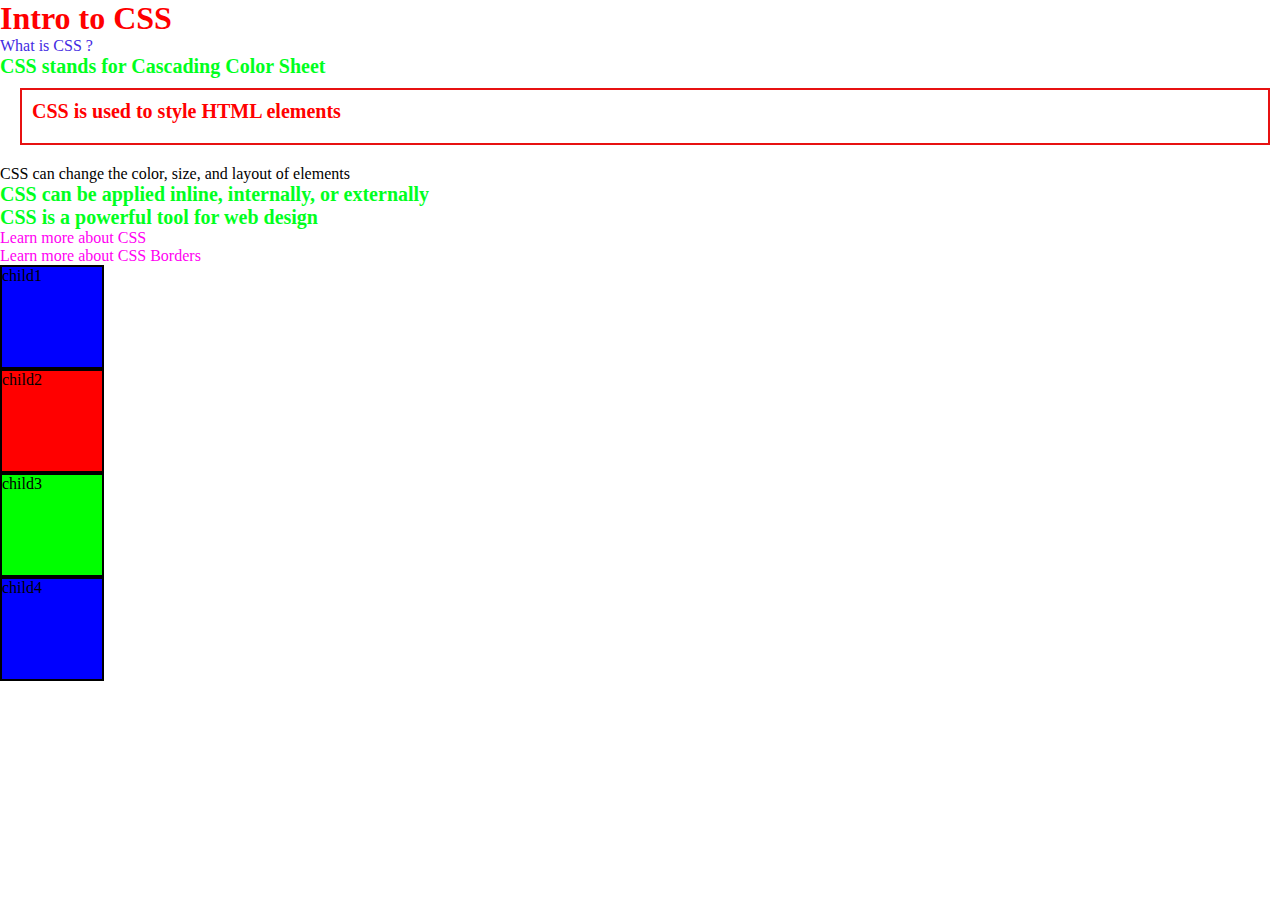
<file: CSS/index.html>
<!DOCTYPE html>
<html lang="en">
<head>
    <meta charset="UTF-8">
    <meta name="viewport" content="width=device-width, initial-scale=1.0">
    <title>Document</title>
    <link rel="stylesheet" href="style.css">
</head>
<body>
    <h1 style="color: red;">Intro to CSS</h1>
    <p id="p">What is CSS ?</p>
    <p class="para">CSS stands for Cascading Color Sheet</p>
    <p id="para1">CSS is used to style HTML elements</p>
    <p id="para2">CSS can change the color, size, and layout of elements</p>
    <p class="para">CSS can be applied inline, internally, or externally</p>
    <p class="para">CSS is a powerful tool for web design</p>
    <A href="https://www.w3schools.com/css/default.asp" target="_blank">Learn more about CSS</A><br>
    <a href="https://www.w3schools.com/cssref/css3_borders.asp" target="_blank">Learn more about CSS Borders</a>
    <div>
        <div class="child child1">child1</div>
        <div class="child child2">child2</div>
        <div class="child child3">child3</div>
        <div class="child child4">child4</div>
    </div>
</body>
</html>
</file>
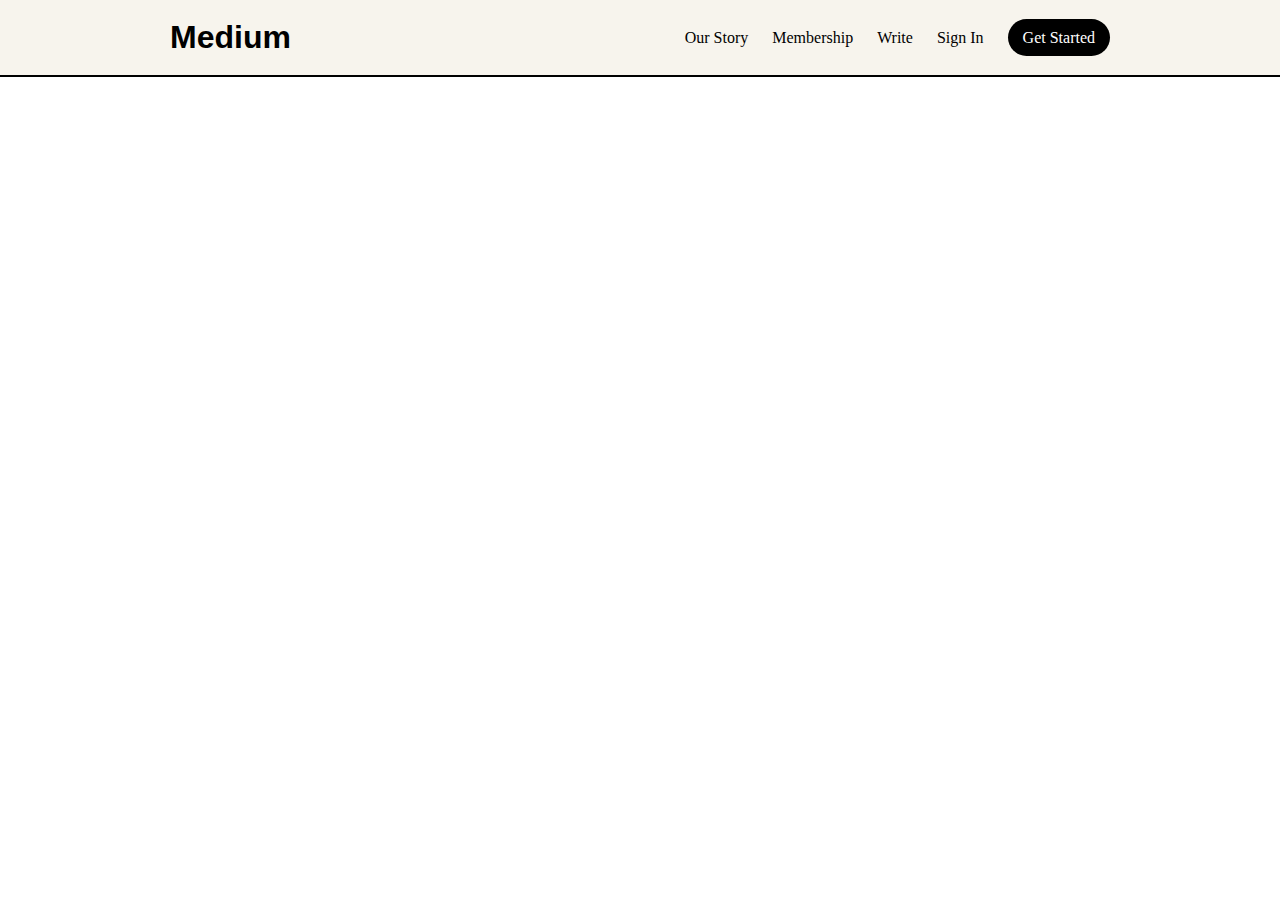
<file: Medium_clone/index.html>
<!DOCTYPE html>
<html lang="en">
<head>
    <meta charset="UTF-8">
    <meta name="viewport" content="width=device-width, initial-scale=1.0">
    <title>Medium Clone</title>
    <link rel="stylesheet" href="style.css">
</head>
<body>
    <div class="nav">
        <div class ="logo">
          <h1>Medium</h1>
        </div>
        <div class="link">
            <a href="#">Our Story</a>
            <a href="#">Membership</a>
            <a href="#">Write</a>
            <a href="#">Sign In</a>
            <a id="navLink" href="#">Get Started</a>
    </div>
</body>
</html>
</file>
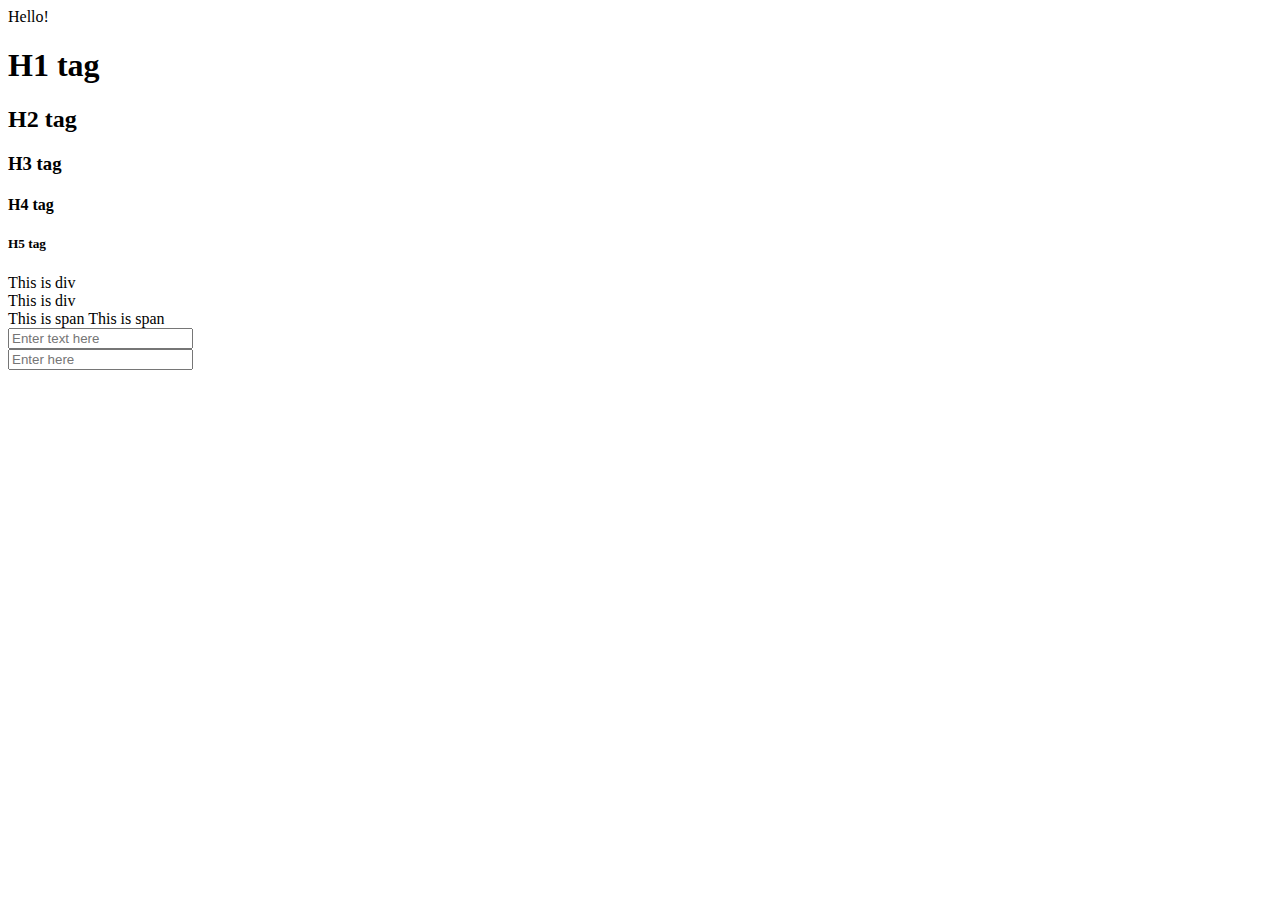
<file: HTML/basics.html>
<!DOCTYPE html>
<html lang="en">
<head>
    <meta charset="UTF-8">
    <meta name="viewport" content="width=device-width, initial-scale=1.0">
    <title>Document</title>
</head>
<body>
    Hello!
    <h1>H1 tag</h1>
    <h2>H2 tag</h2>
    <h3>H3 tag</h3>
    <h4>H4 tag</h4>
    <h5>H5 tag</h5>

    <div>This is div</div>
    <div>This is div</div>
    <span>This is span</span>
    <span>This is span</span>
    <br>
    <input type="text" placeholder="Enter text here">
    <br>
    <input type="password" placeholder="Enter here">
</body>
</html>
</file>
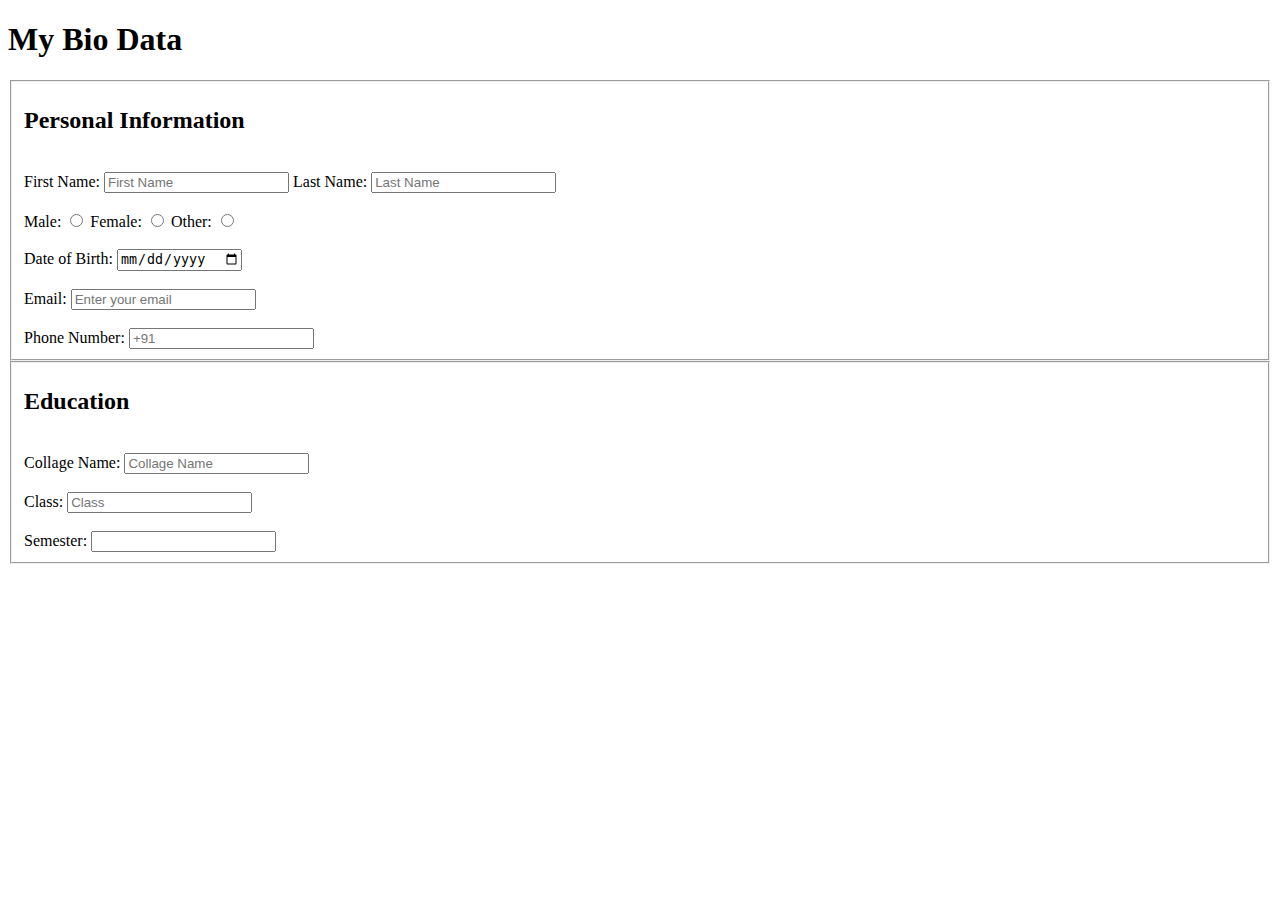
<file: HTML/Bio_Data.html>
<!DOCTYPE html>
<html lang="en">
<head>
    <meta charset="UTF-8">
    <meta name="viewport" content="width=device-width, initial-scale=1.0">
    <title>Document</title>
</head>
<body>
    <H1>My Bio Data</H1>
    <fieldset>
        <h2>Personal Information</h2><br>
        <span>First Name:</span>
        <input type="text" placeholder="First Name">
        <span>Last Name:</span>
        <input type="text" placeholder="Last Name"><br>
        <br>
        <span>Male:</span>
        <input type="radio">
        <span>Female:</span>
        <input type="radio">
        <span>Other:</span>
        <input type="radio"><br>
        <br>
        <span>Date of Birth: </span>
        <input type="date"><br>
        <br>
        <span>Email:</span>
        <input type="email" placeholder="Enter your email"><br>
        <br>
        <span>Phone Number:</span>
        <input type="tel" placeholder="+91"><br>
    </fieldset>
    <fieldset>
        <h2>Education</h2><br>
        <span>Collage Name:</span>
        <input type="text" placeholder="Collage Name"><br>
        <br>
        <span>Class:</span>
        <input type="text" placeholder="Class"><br>
        <br>
        <span>Semester:</span>
        <input type="list"><br>
</body>
</html>
</file>
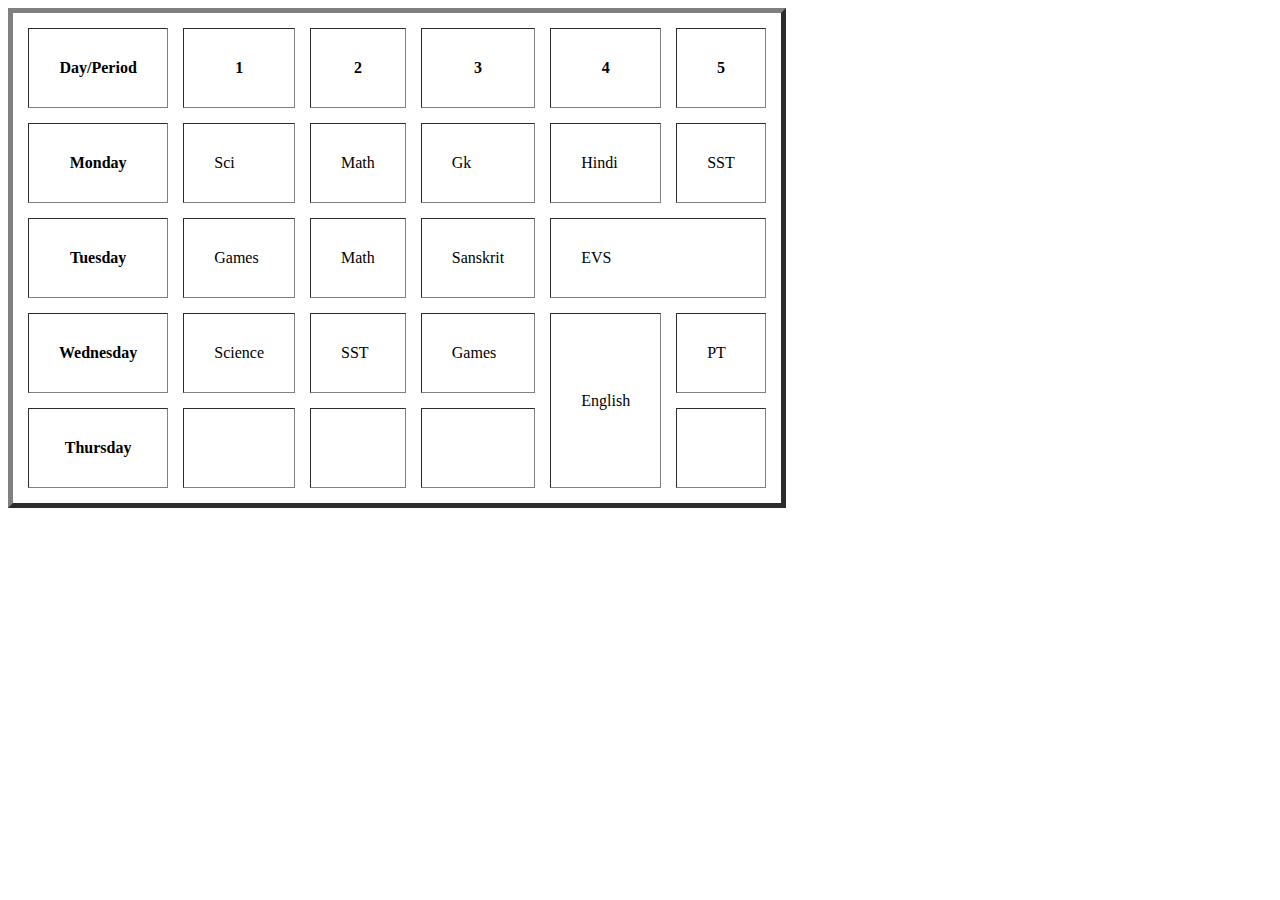
<file: HTML/Table/table.html>
<!DOCTYPE html>
<html lang="en">
<head>
    <meta charset="UTF-8">
    <meta name="viewport" content="width=device-width, initial-scale=1.0">
    <title>Document</title>
</head>
<body>
    <table border= "5" cellspacing="15" cellpadding="30">
        <thead>
            <tr>
                <th>Day/Period</th>
                <th>1</th>
                <th>2</th>
                <th>3</th>
                <th>4</th>
                <th>5</th>
            </tr>
            <tr>
                <th>Monday</th>
                <td>Sci</td>
                <td>Math</td>
                <td>Gk</td>
                <td>Hindi</td>
                <td>SST</td>
            </tr>
            <tr>
                <th>Tuesday</th>
                <td>Games</td>
                <td>Math</td>
                <td>Sanskrit</td>
                <td colspan="2">EVS</td>
            </tr>
            <tr>
                <th>Wednesday</th>
                <td>Science</td>
                <td>SST</td>
                <td>Games</td>
                <td rowspan="2">English</td>
                <td>PT</td>
            </tr>
            <tr>
                <th>Thursday</th>
                <td></td>
                <td></td>
                <td></td>
                <td></td>
            </tr>
        </thead>

    </table>
</body>
</html>
</file>
<file: CSS/style.css>
/*para comment*/
#p{
    color: rgb(67, 43, 226);
}
h1{  
    color: rgb(238, 255, 0);
}
#para1 {
    color: rgb(255, 0, 0);
}

/*ID SELECTOR*/
.para{
    color: rgb(0, 255, 30);
}

/*UNIVERSAL SELECTOR*/
*{
    margin: 0;
    padding: 0;
}


/*ATTRIBUTE SELECTOR*/
a[href] {
    color: rgb(255, 0, 242);
    text-decoration: none;
}
p[class="para"] {
    font-size: 20px;
    font-weight: bold;
}

/* id > class > elements > universal */
*{
    margin:0;
    padding:0;
}
#para1{
    color: rgb(255, 0, 0);
    font-size: 20px;
    font-weight: bold;
    border: 2px solid rgb(231, 17, 17);
    padding: 10px 20px;

    padding-left: 10px;
    padding-right: 20px;
    padding-top: 10px;
    padding-bottom: 20px;

    margin-left: 20px;
    margin-right: 10px;
    margin-top: 10px;
    margin-bottom: 20px;
}
.child{
    width: 100px;
    height: 100px;
    border: 2px solid rgb(0, 0, 0);
    background-color: rgb(0, 0, 255);
}
.child2{
    width: 100px;
    height: 100px;
    border: 2px solid rgb(0, 0, 0);
    background-color: rgb(255, 0, 0);
}
.child3{
    width: 100px;
    height: 100px;
    border: 2px solid rgb(0, 0, 0);
    background-color: rgb(0, 255, 0);
}
#container{
    width: 500px;
    height: 500px;
    border: 2px solid rgb(0, 0, 0);
    display: flex;
    flex-direction: row;
    justify-content: space-between;
    align-items: flex-start;
    align-items: flex-end;
    align-items: center;
    align-items: stretch;
    align-items: baseline;
}
</file>
<file: Medium_clone/style.css>
*{
  margin: 0;
  padding: 0;
}

.nav {
  height: 75px;
  background-color: #F7F4ED;
  border-bottom: 2px solid black;
  display: flex;
  justify-content: space-between;
  align-items: center;

}

.logo {
  vertical-align: middle;
  margin-left: 170px;
  font-family: medium-content-sans-serif-font, -apple-system, BlinkMacSystemFont, "Segoe UI", Roboto, Oxygen, Ubuntu, Cantarell, "Open Sans", "Helvetica Neue", sans-serif;
}

.link {
  vertical-align: middle;
  margin-right: 170px;
}

.link a {
  margin-left: 20px;
  color: black;
  text-decoration: none;
  font-size: 1em;
}

#navLink {
  background-color: black;
  color: white;
  padding: 10px 15px;
  border-radius: 50px;
}

.main {
  height: 600px;
  background-color: #F7F4ED;
  border-bottom: 2px solid black;
  display : flex;
}

.text {
  width: 60%;
  height: 100%;
  float: left;
  margin-top: 9%;
  margin-left: 170px;
}

.text h1 {
  font-size: 8em;
  line-height: 0.8em;
  font-family: "Times New Roman";
  font-weight: 520;
}

.text h2 {
  font-size: 1.5em;
  margin-top: 45px;
  font-weight: 450;
}

.text a {
  display: inline-block;
  margin-top: 45px;
  border: solid red 2px;
  background-color: black;
  color: white;
  border-radius: 50px;
  text-decoration: none;
}

#textLink {
  font-size: 1.2em;
  padding: 10px 50px;
}
</file>
